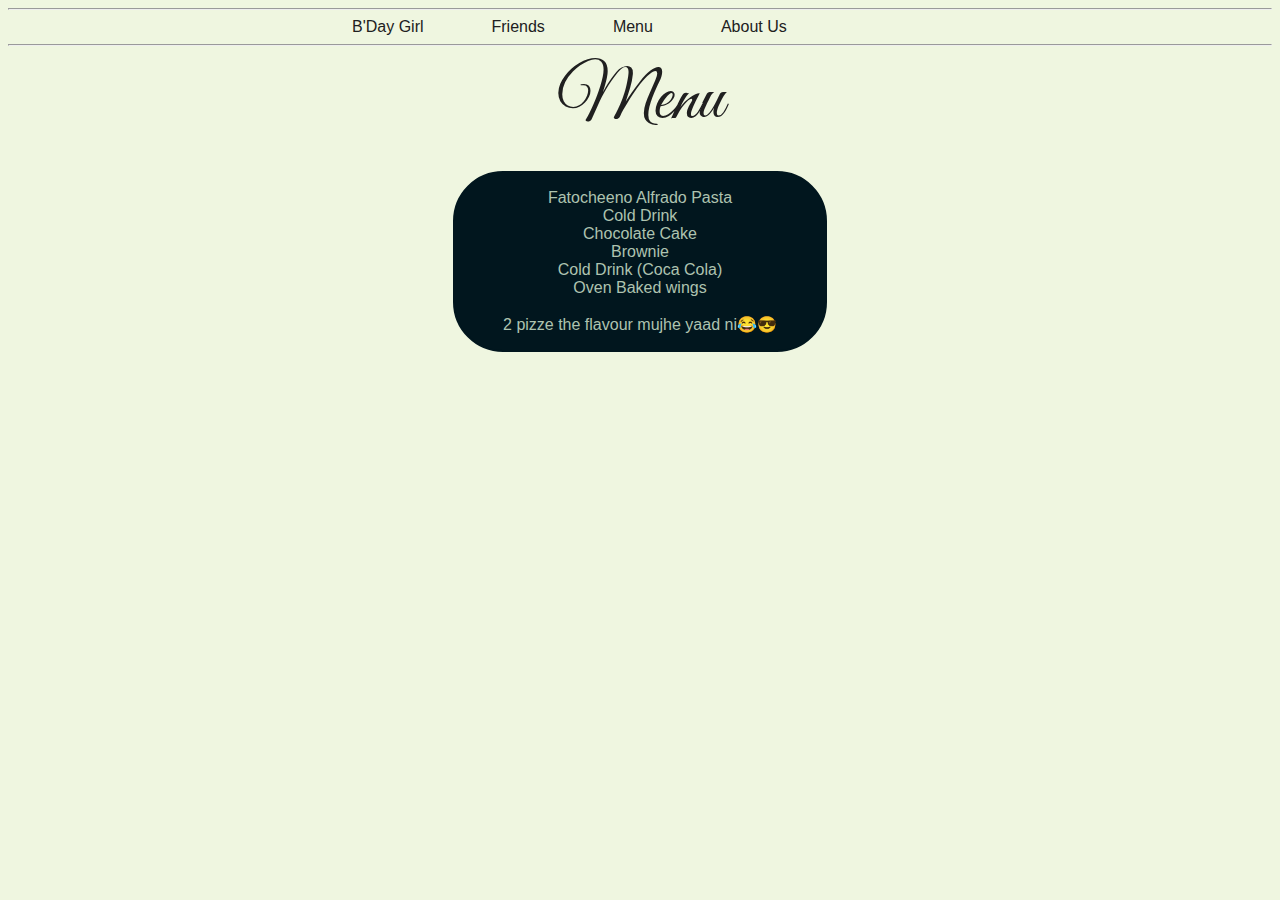
<file: menu.html>
<!DOCTYPE html>
<html lang="en">
  <head>
    <meta charset="UTF-8" />
    <meta http-equiv="X-UA-Compatible" content="IE=edge" />
    <meta name="viewport" content="width=device-width, initial-scale=1.0" />
    <link rel="stylesheet" href="./CSS/style.css" />
    <title>Fatima's Birthday Party || Menu</title>
  </head>
  <body>
    <hr />
    <div class="blockCenter">
      <a href="./index.html" class="navElement"><span>B'Day Girl</span></a>
      <a href="./friends.html" class="navElement"><span>Friends</span></a>
      <a href="menu.html" class="navElement"><span>Menu</span></a>
      <a href="aboutUs.html" class="navElement"><span>About Us</span></a>
    </div>
    <hr />
    <p class="handwriting mainText">Menu</p>
    <div class="dishesContainer">
      <p class="navElement bdayWish handwriting">Fatocheeno Alfrado Pasta</p>
      <p class="navElement bdayWish handwriting">Cold Drink</p>
      <p class="navElement bdayWish handwriting">Chocolate Cake</p>
      <p class="navElement bdayWish handwriting">Brownie</p>
      <p class="navElement bdayWish handwriting">Cold Drink (Coca Cola)</p>
      <p class="navElement bdayWish handwriting">Oven Baked wings</p>
      <br />
      <p class="navElement bdayWish handwriting">
        2 pizze the flavour mujhe yaad ni😂😎
      </p>
    </div>
  </body>
</html>
</file>
<file: CSS/style.css>
@import url("https://fonts.googleapis.com/css2?family=Great+Vibes&display=swap");
body {
  background-color: #eff6e0;
}
.handwriting {
  font-family: "Great Vibes", cursive;
  color: #202020;
}
.mainText {
  font-size: 72px;
  text-align: center;
  margin: 10px 0px 25px 0px;
}
.blockCenter {
  margin: auto;
  width: 50vw;
}
.navElement {
  margin: 0px 32px;
  font-size: 16px;
  text-decoration: none;
  color: #202020;
  font-family: "Segoe UI", Tahoma, Geneva, Verdana, sans-serif;
}
.bdayGirlImg {
  width: 150px;
  border: 5px solid #124559;
  border-radius: 3px;
  padding: 5px;
}
.imgContainer {
  width: 70%;
  margin: auto;
}
.bdayWish {
  text-align: center;
  color: #124559;
}
.bdayWishContainer {
  background: #598392;
  padding: 8px;
  border-radius: 15px;
  margin: 15px 45px;
}

.dishesContainer {
  border: 2px solid #01161e;
  background-color: #01161e;
  padding: 16px;
  width: fit-content;
  margin: auto;
  border-radius: 50px;
}
.dishesContainer p {
  color: #aec3b0;
}
</file>
